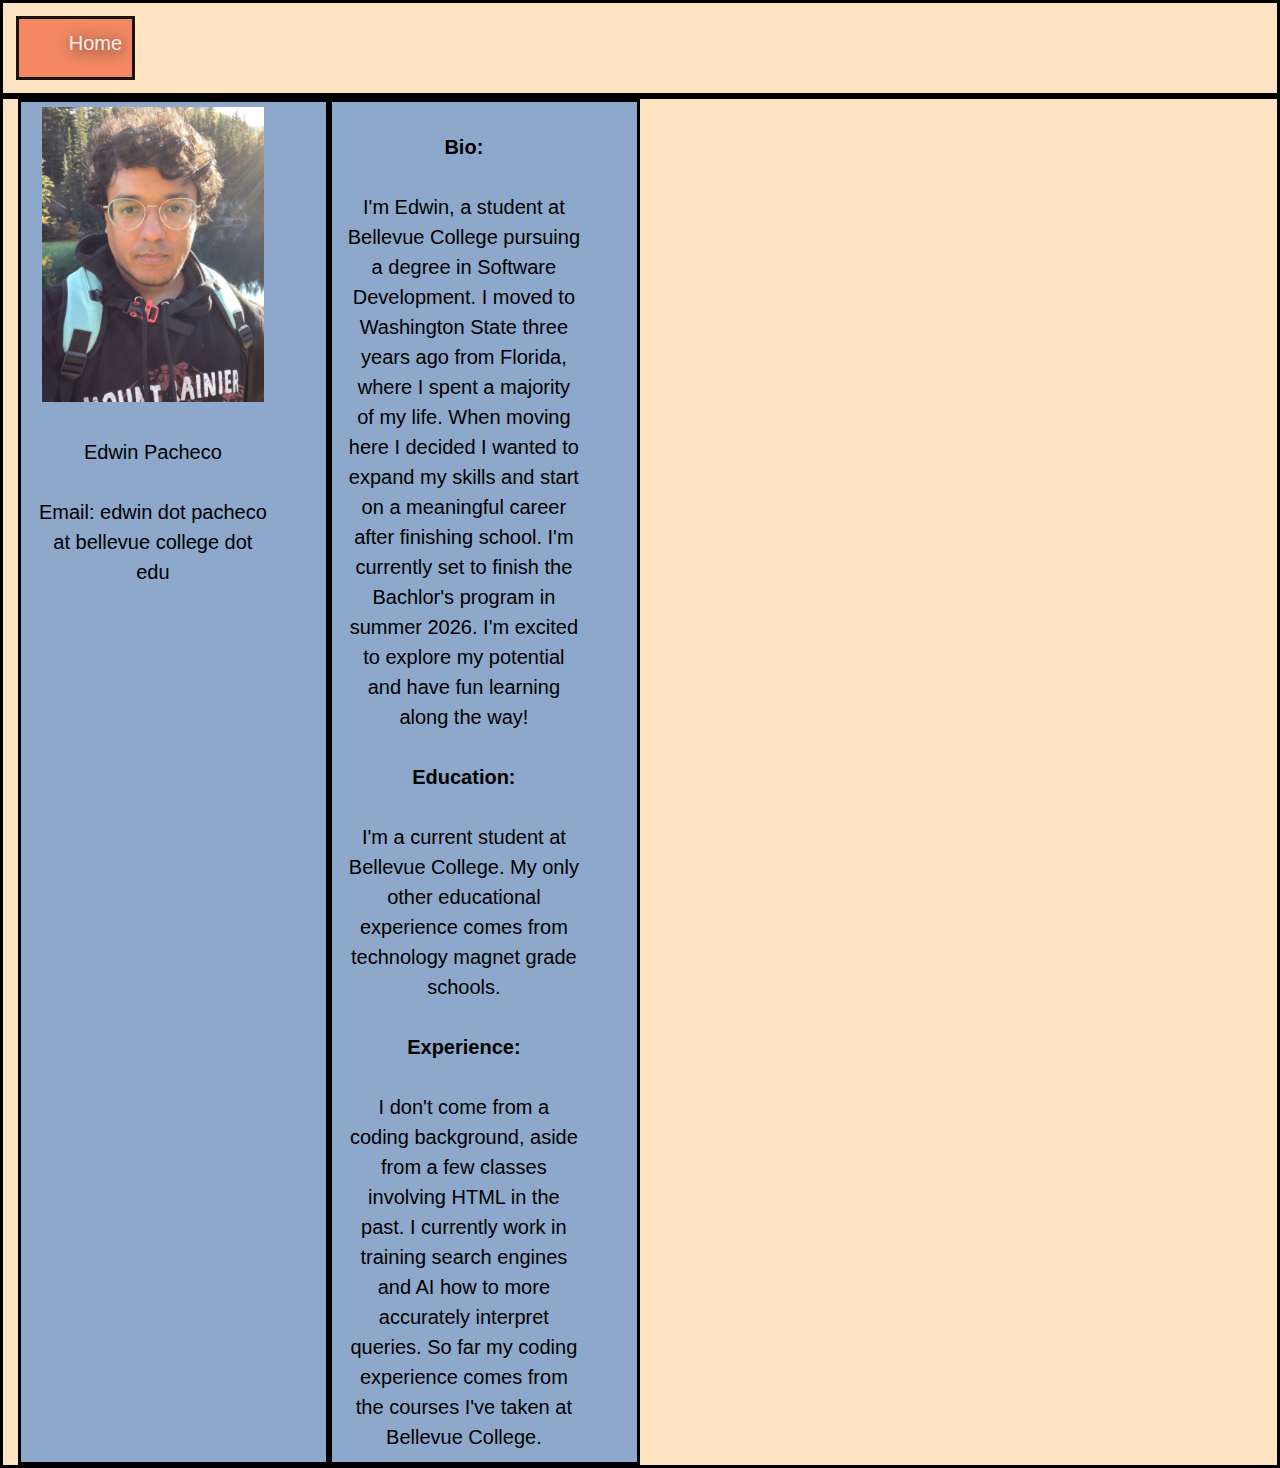
<file: index.html>
<!DOCTYPE html>
<html lang="en">
<head>
    <title>Edwin Pacheco</title>
    <meta charset="utf-8">
    <meta name="description" content="This is the text that appears along with the link in web search results.">
    <meta name="keywords" content="Edwin Pacheco Portfollio">
    <meta name="author" content="Edwin Pacheco">
    <meta name="viewport" content="width=device-width, initial-scale=1, shrink-to-fit=no">
    
    <link rel="stylesheet" type="text/css" href="http://meyerweb.com/eric/tools/css/reset/reset.css">
    <link rel="stylesheet" type="text/css" href="https://maxcdn.bootstrapcdn.com/bootstrap/3.3.7/css/bootstrap.min.css">
    <link rel="stylesheet" type="text/css" href="https://ajax.googleapis.com/ajax/libs/jquery/1.12.4/jquery.min.js">
    <link rel="stylesheet" type="text/css" href="https://maxcdn.bootstrapcdn.com/bootstrap/3.3.7/js/bootstrap.min.js">
    
    <link rel="stylesheet" href="https://maxcdn.bootstrapcdn.com/bootstrap/3.3.6/css/bootstrap.min.css">
    <link rel="stylesheet" href="css/style.css">
</head>


<body>
    <div id="header" role="region" aria-label="Homepage Navigation Bar">        
        <div id="nav">
          <ul>
            <li><a href="index.html">Home</a>
            </li>
            <!-- <li><a href="./html/SensorResearch.html">Sensor Research</a>
            </li> -->
    
    
          </ul>
        </div>
      </div>    
    <div class="container-fluid">

        <div class="col col-sm-6 col-md-4 col-lg-3 col-xl-12">            
            <p>
                <img src="img/EdwinP.jpg">
                <br><br>
                Edwin Pacheco
                <br><br>
                    Email: edwin dot pacheco at bellevue college dot edu
            </p>
        </div><!-- port 1-->

        <div class="col col-sm-6 col-md-4 col-lg-3 col-xl-12">
            <p>
                <br>
                <b>Bio:</b>
                <br><br>
                I'm Edwin, a student at Bellevue College pursuing a degree in Software Development. I moved to Washington State three years ago from Florida, where I spent
                a majority of my life. When moving here I decided I wanted to expand my skills and start on a meaningful career after finishing school. I'm currently set to
                finish the Bachlor's program in summer 2026. I'm excited to explore my potential and have fun learning along the way!
                <br><br>
                <b>Education:</b>
                <br><br>
                I'm a current student at Bellevue College. My only other educational experience comes from technology magnet grade schools.
                <br><br>
                <b>Experience:</b>
                <br><br>
                I don't come from a coding background, aside from a few classes involving HTML in the past. I currently work in training search engines and AI how to
                more accurately interpret queries. So far my coding experience comes from the courses I've taken at Bellevue College.
            </p>
        </div> <!-- port 2-->
    </div>
</body>
</html>
</file>
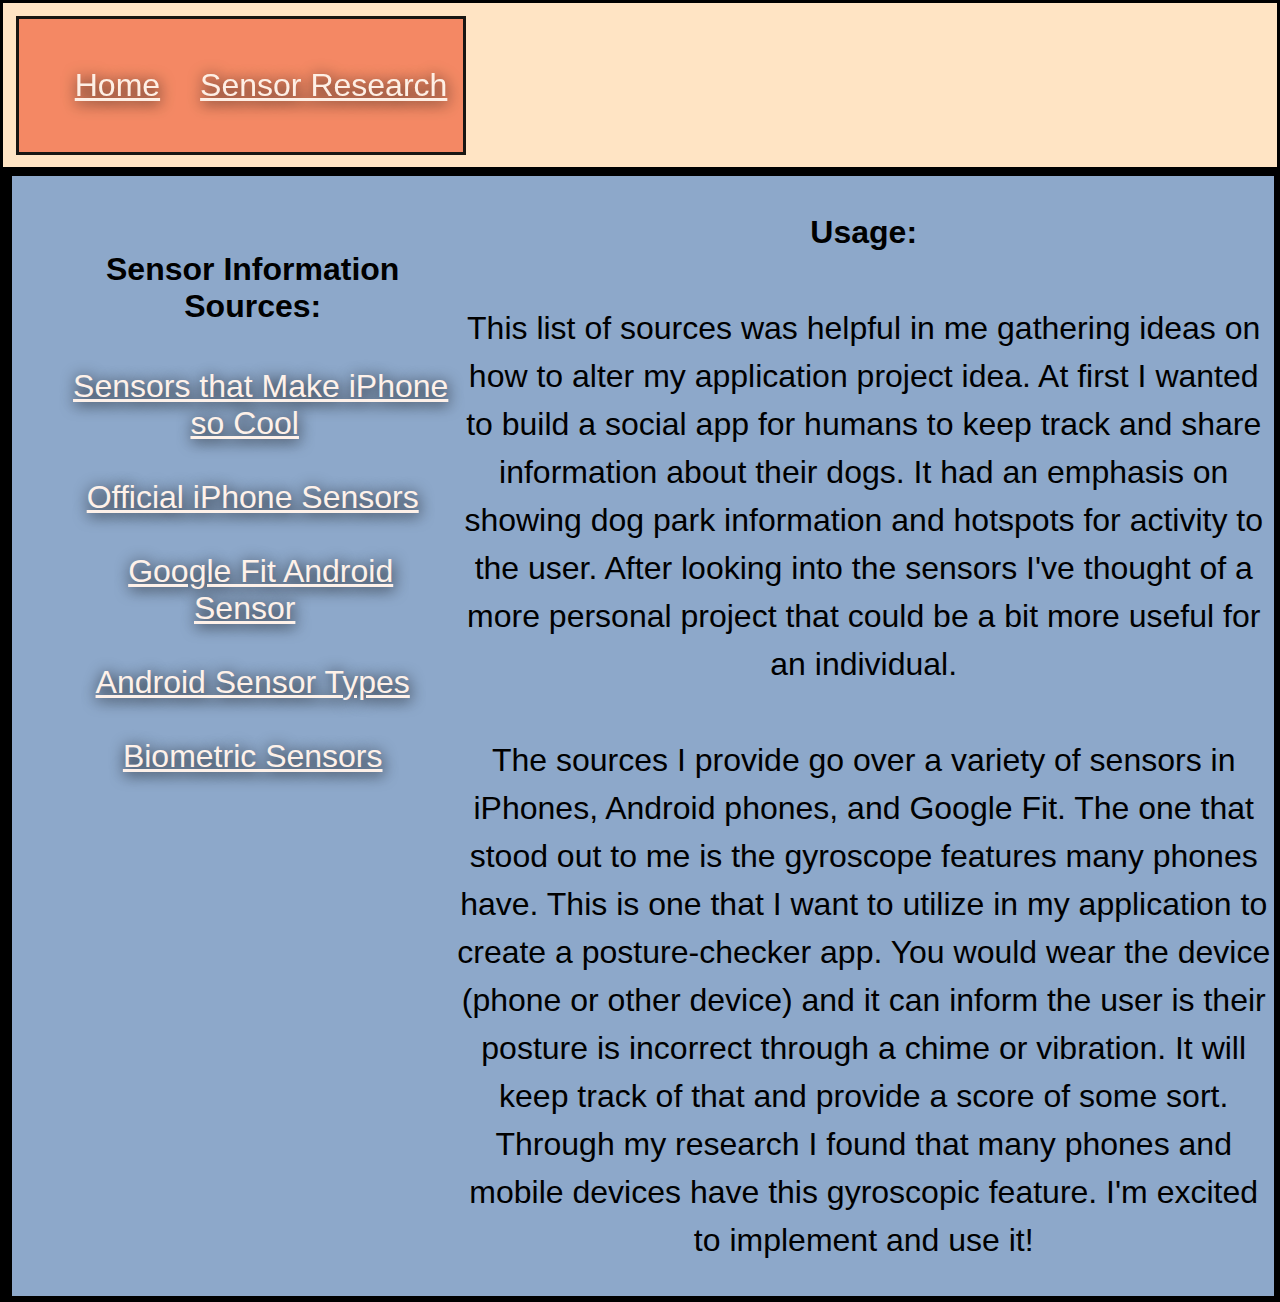
<file: html/SensorResearch.html>
<!DOCTYPE html>
<html lang="en-US">

<head>
  <meta charset="utf-8">
  <meta name="viewport" content="width=device-width">
  <title>Sensor Research</title>
  <link rel="stylesheet" href="../css/style.css">
</head>


  <body>
    <div id="header" role="region" aria-label="Homepage Navigation Bar">        
        <div id="nav">
          <ul>
            <li><a href="../index.html">Home</a>
            </li>
            <li><a href="SensorResearch.html">Sensor Research</a>
            </li>   
          </ul>
        </div>
      </div>    
    <div class="container-fluid">

        <div class="col col-sm-6 col-md-4 col-lg-3 col-xl-12">            
            <p>                

            </p>
        </div><!-- port 1-->

        <div class="col col-sm-6 col-md-4 col-lg-3 col-xl-12">
        
          <ul>
            <h4>Sensor Information Sources:</h4>
            <li><a href="https://www.lifewire.com/sensors-that-make-iphone-so-cool-2000370" target="_blank">Sensors that Make iPhone so Cool</a></li><br><br>
            <li><a href="https://support.apple.com/en-us/111872" target="_blank">Official iPhone Sensors</a></li><br><br>
            <li><a href="https://developers.google.com/fit/android/sensors" target="_blank">Google Fit Android Sensor</a></li><br><br>
            <li><a href="https://source.android.com/docs/core/interaction/sensors/sensor-types" target="_blank">Android Sensor Types</a></li><br><br>
            <li><a href="https://source.android.com/docs/security/features/biometric" target="_blank">Biometric Sensors</a></li><br><br>
          </ul>
            <p>
                <b>Usage:</b>
                <br><br>
                This list of sources was helpful in me gathering ideas on how to alter my application project idea. At first I wanted to build a social app for humans to keep track and share
                information about their dogs. It had an emphasis on showing dog park information and hotspots for activity to the user. After looking into the sensors I've thought of a more
                personal project that could be a bit more useful for an individual.
                <br><br>
                The sources I provide go over a variety of sensors in iPhones, Android phones, and Google Fit. The one that stood out to me is the gyroscope features many phones have. This is one
                that I want to utilize in my application to create a posture-checker app. You would wear the device (phone or other device) and it can inform the user is their posture is incorrect through
                a chime or vibration. It will keep track of that and provide a score of some sort. Through my research I found that many phones and mobile devices have this gyroscopic feature. I'm 
                excited to implement and use it!
            </p>
        </div>
    </div>
</body>
</html>
</file>
<file: css/style.css>
body {
    font-family: sans-serif;
    font-size:2em;
    background-color:bisque;
    color: #000000;}
p {
text-align: left;
}

img{
    height:300px; 
    margin:1%;
    padding: 1%;
}

div{
    display:flex;
    border: solid;
}


@media only screen and (min-width: 100px) {
    /* For tablets: */

    /* this will change the container class background to red when tablet*/

    .col {
        background-color: lavenderblush;
    }
}

@media only screen and (min-width: 768px) {
    /* For desktop: will change the container class to orange*/

    .col {
        background-color: rgb(135, 139, 155);
    }
}

@media only screen and (min-width: 992px) {
    /* For desktop: will change the container class to orange*/

    .col {
        background-color: rgb(241, 241, 6);
    }
}

@media only screen and (min-width: 1200px) {
    /* For desktop: will change the container class to orange*/

    .col {
        background-color: rgb(141, 168, 202);
    }
}

/* Orientation of landscape */

@media only screen and (orientation: landscape) {
    /* this will change the background to light blue when view is landscape */
}

/* My Style */
* {
    font-family: Arial, Verdana, sans-serif;
    text-align: center;
  }
  p {
    width: 85%;
    text-align: center;
    line-height: 1.5;
  }
  #errorMessages {
    font-family: 'RobotoRegular';
    color: red;
    text-shadow: 1px 2px 4px #000000;
    text-align: center;
  }
  h1 {
    color: #ffff;
    font-family: 'DecovarRegular24TermB';
    font-weight: normal;
    font-style: normal;
    text-shadow: 1px 2px 4px black;
  }
  h2,
  h3 {
    font-family: 'RobotoRegular';
    font-weight: lighter;
    font-style: normal;
    text-shadow: 1px 2px 15px black;
  }
  body {
    background-image: url("https://user-images.githubusercontent.com/121982351/223234200-898e3679-e8f4-4c1e-aba7-a82dd9d5c0ec.jpg");
    width: 100%;
    margin: 0 auto;
    text-align: center;
  }
  #content {
    overflow: auto;
    text-align: center;
  }
  #nav {
    background-color: #F37F5A;
    opacity: .9;
    margin: 1%;
    padding: 0.5em 0;
    overflow: auto;
  }
  form {
    background-color: #F3EEC3;
    opacity: .9;
    margin-top: 0.5em;
    margin: 0 auto;
    max-width: 350px;
  }
  #feature {
    color: white;
    text-shadow: 1px 2px 4px #000000;
    background-color: #F4BC53;
    background-image: url("https://static.vecteezy.com/system/resources/previews/010/335/315/original/abstract-background-watercolor-brush-stroke-free-png.png");
    background-size: contain;
    background-position: right;
    background-repeat: no-repeat;
    height: 12em;
    margin-bottom: 1em;
    margin: 1%;
    text-align: center;
  }
  #footer {
    bottom: 0;
    color: #FEF1E9;
    text-shadow: 1px 2px 4px black;
    opacity: .9;
    padding: 1em 0;
    position: relative;
    text-align: center;
    margin-top: 30em;
    width: 100%;
  }
  .column1 {
    color: #ffffff;
    text-shadow: 1px 2px 4px #000000;
    background-color: #A28D7C;
    width: 31.3%;
    float: left;
    margin: 1%
  }
  .column2 {
    color: #ffffff;
    text-shadow: 1px 2px 4px #000000;
    background-color: #A28D7C;
    width: 31.3%;
    float: left;
    margin: 1%
  }
  .column3 {
    color: #ffffff;
    text-shadow: 1px 2px 4px #000000;
    width: 31.3%;
    float: left;
    margin: 1%;
    margin-right: 1%;
    background-color: #A28D7C;
  }
  a {
    color: #FEF1E9;
  }
  li {
    color: #28190C;
    display: inline;
    text-align: left;
    padding: 0.5em;
    font-family: 'RobotoRegular';
    font-weight: lighter;
    font-style: normal;
    text-shadow: 1px 2px 15px black;
  }
  .article {
    height: 10em;
    margin-bottom: 1em;
  }
  .layout {
    background-color: #F4BC53;
    border-style: solid;
    height: 900px;
    width: 100%;
    display: grid;
    grid-template-rows: repeat(auto-fill, 1fr);
    grid-template-columns: 1fr;
  }
  .rec {
    background-color: #F4BC53;
    font-family: 'RobotoRegular';
    font-weight: lighter;
    font-style: normal;
    padding: 1em;
    margin: auto;
    width: 60%;
    padding: 10px;
  }
  .trailers {
    background-color: #F4BC53;
    font-family: 'RobotoRegular';
    font-weight: lighter;
    font-style: normal;
    margin: auto;
    margin-top: 1em;
    width: 60%;
    padding: 10px;
  }
  .filmlist {
    color: black;
    text-align: left;
    padding: 5em;
    margin: 1%
  }
  .stills {
    background-color: black;
    font-family: 'RobotoRegular';
    font-weight: lighter;
    font-style: normal;
    color: white;
    margin: auto;
    margin-top: 1em;
    width: 45%;
    padding: 1px;
    height: 55em;
  }
  .httpval {
    background-color: black;
    float: left;
    width: 45%;
    margin: 1%;
    ;
    padding: 10px;
  }
  .cssval {
    background-color: black;
    width: 45%;
    float: right;
    margin: 1%;
    padding: 10px;
  }
  .error_strings {
    font-family: Verdana;
    font-size: 10px;
    color: #660000;
  }
  iframe {
    border-style: solid;
    border-color: black;
  }
</file>
